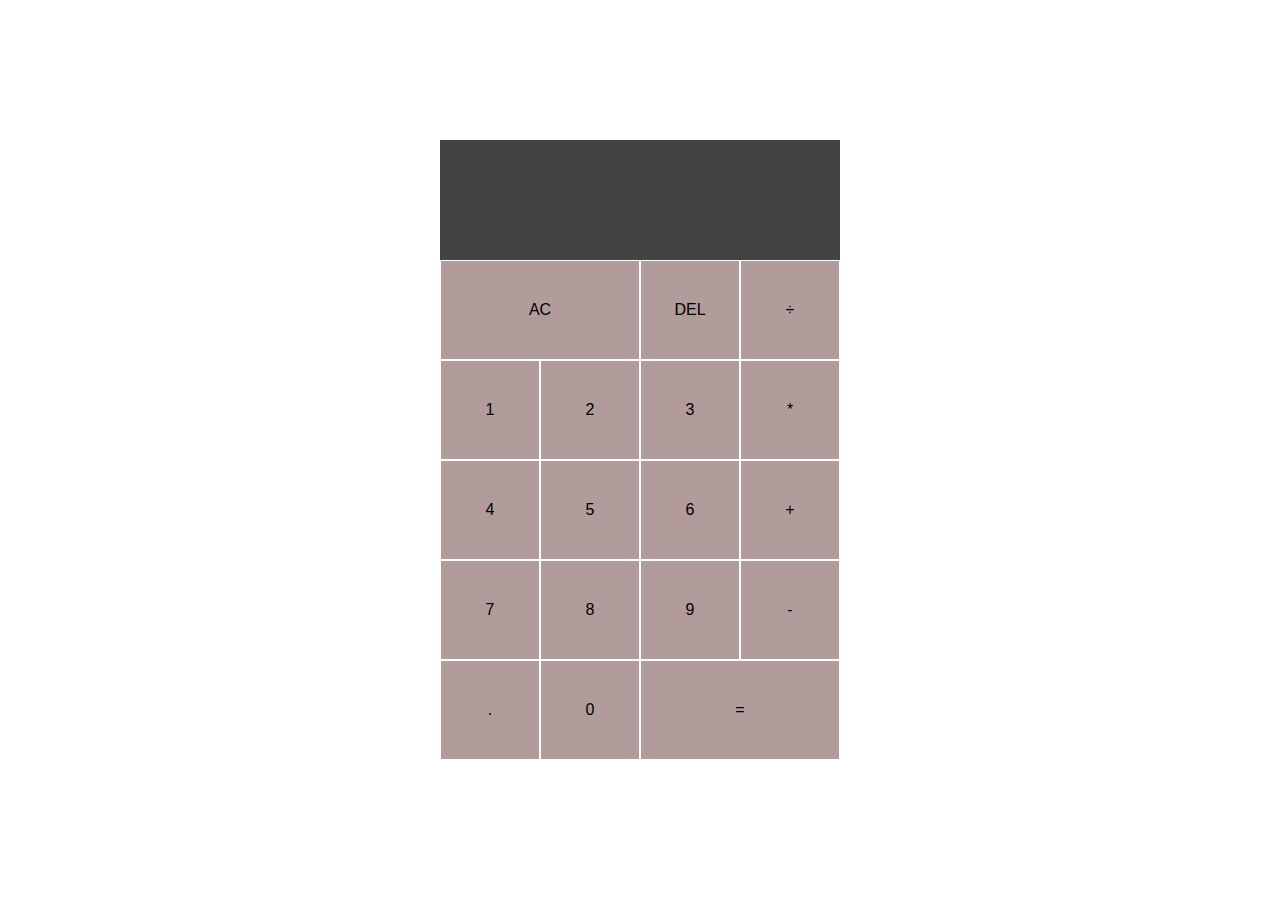
<file: calculator/index.html>
<!DOCTYPE html>
<html lang="en">
  <head>
    <meta charset="UTF-8" />
    <meta name="viewport" content="width=device-width, initial-scale=1.0" />
    <title>Calculator</title>
    <link rel="stylesheet" href="style.css" />
  </head>
  <body>
    <div class="calculate">
      <div class="output">
        <div id="previous-operand" class="previous-operand"></div>
        <div id="current-operand" class="current-operand"></div>
      </div>
      <button id="clear" class="span-two">AC</button>
      <button id="delete">DEL</button>
      <button data-operation>÷</button>
      <button data-number>1</button>
      <button data-number>2</button>
      <button data-number>3</button>
      <button data-operation>*</button>
      <button data-number>4</button>
      <button data-number>5</button>
      <button data-number>6</button>
      <button data-operation>+</button>
      <button data-number>7</button>
      <button data-number>8</button>
      <button data-number>9</button>
      <button data-operation>-</button>
      <button data-number>.</button>
      <button data-number>0</button>
      <button id="equals" class="span-two">=</button>
    </div>
    <script src="script.js"></script>
  </body>
</html>
</file>
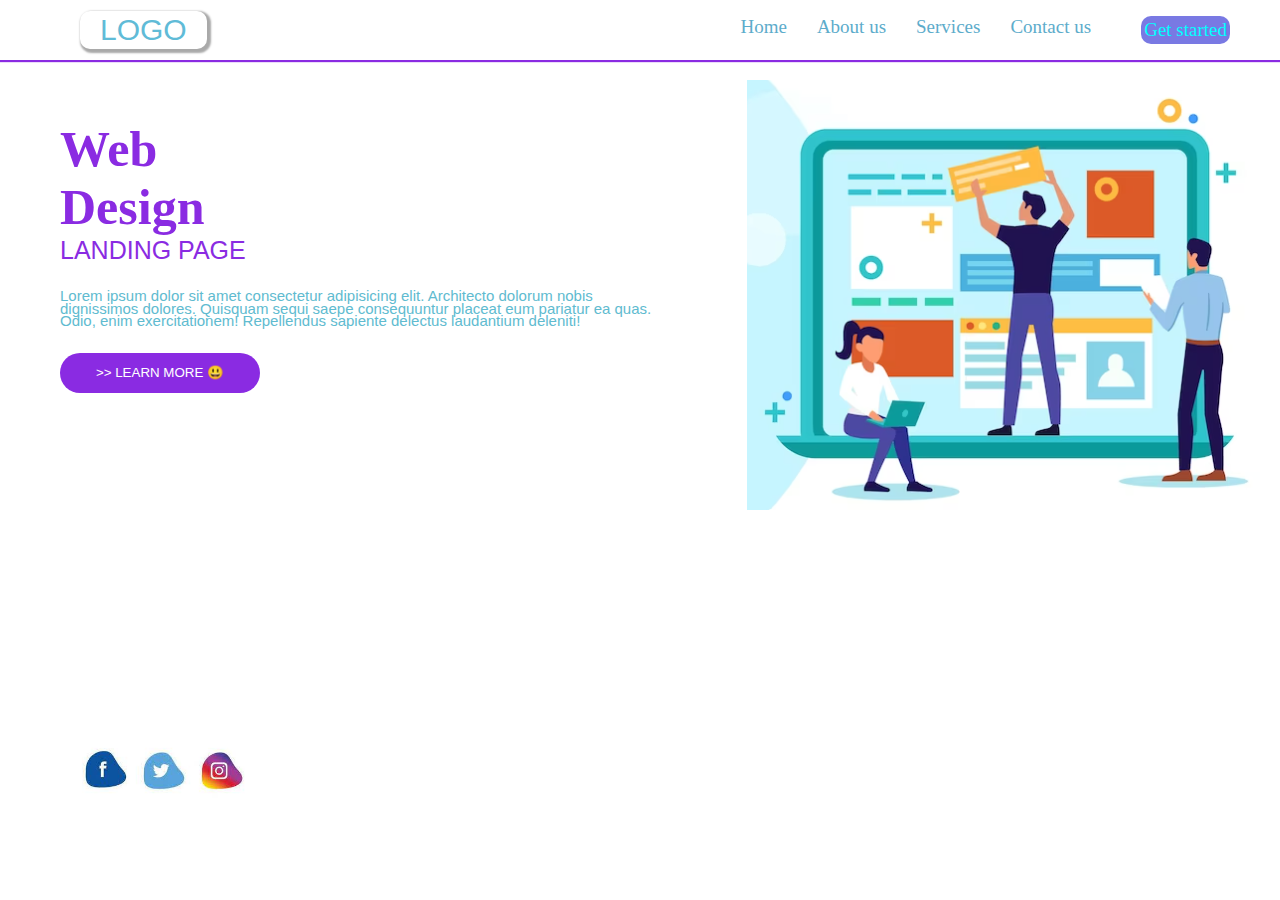
<file: Landing-page/index.html>
<!DOCTYPE html>
<html lang="en">
  <head>
    <meta charset="UTF-8" />
    <meta http-equiv="X-UA-Compatible" content="IE=edge" />
    <meta name="viewport" content="width=device-width, initial-scale=1.0" />
    <title>Landing Page</title>
    <link rel="stylesheet" href="style.css" />
  </head>
  <body>
    <header>
      <h1 class="logo">LOGO</h1>
      <ul>
        <li>Home</li>
        <li>About us</li>
        <li>Services</li>
        <li>Contact us</li>
        <li class="get">Get started</li>
      </ul>
    </header>
    <main>
      <div class="main-text">
        <h4>Web</h4>
        <h4>Design</h4>
        <p>LANDING PAGE</p>
        <p class="text">
          Lorem ipsum dolor sit amet consectetur adipisicing elit. Architecto
          dolorum nobis dignissimos dolores. Quisquam sequi saepe consequuntur
          placeat eum pariatur ea quas. Odio, enim exercitationem! Repellendus
          sapiente delectus laudantium deleniti!
        </p>
        <button>>> LEARN MORE &#128515;</button>
      </div>
      <section>
        <img src="./img/Screenshot 2023-07-18 154731.png" alt="image" />
      </section>
    </main>
    <footer>
      <img src="./img/IMG_20230703_091756.jpg" alt="media" />
    </footer>
  </body>
</html>
</file>
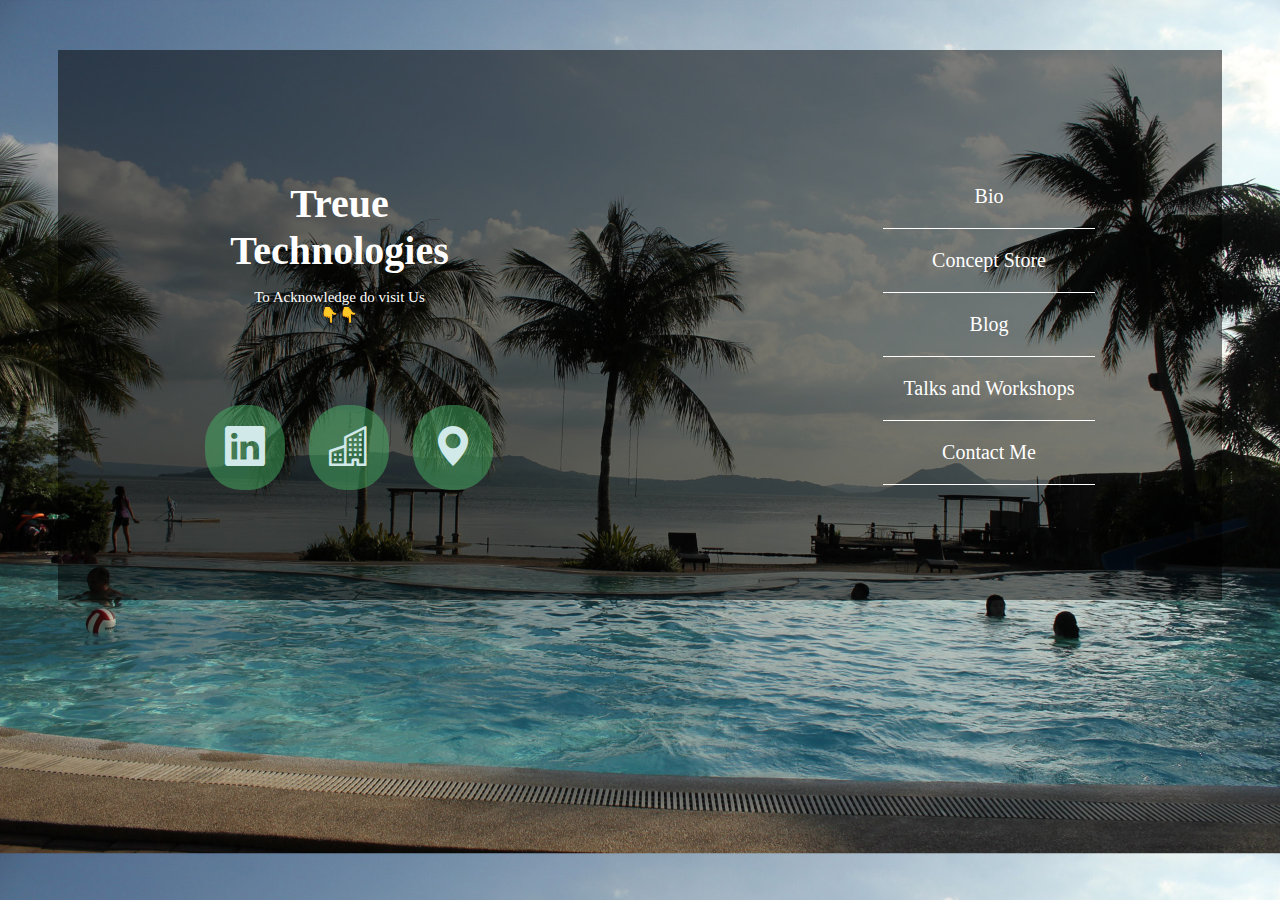
<file: Social-media-intergation/index.htm>
<!DOCTYPE html>
<html>
  <head>
    <link
      rel="stylesheet"
      href="https://cdn.jsdelivr.net/npm/bootstrap-icons@1.10.5/font/bootstrap-icons.css" />
    <link rel="stylesheet" href="style.css" />
  </head>
  <title>Media Interact</title>
  <body>
    <div class="shade">
      <main>
        <div class="text">
          <li>Treue</li>
          <li>Technologies</li>
          <p>To Acknowledge do visit Us <br />&#128071;&#128071;</p>
        </div>
        <div class="social">
          <a href="https://www.linkedin.com/company/treue-technologies/"
            ><i class="bi bi-linkedin"></i
          ></a>
          <a href="https://treuetech.com/"><i class="bi bi-buildings"></i></a>
          <a
            href="https://earth.google.com/web/search/Hinjawadi+Rajiv+Gandhi+Infotech+Park,+Hinjawadi,+Pune,+Pimpri-Chinchwad,+Maharashtra+411057/@18.592326,73.71153405,628.83768394a,11016.8889767d,35y,0h,45t,0r/data=[base64]"
            ><i class="bi bi-geo-alt-fill"></i
          ></a>
        </div>
      </main>
      <ul>
        <li>Bio</li>
        <li>Concept Store</li>
        <li>Blog</li>
        <li>Talks and Workshops</li>
        <li>Contact Me</li>
      </ul>
    </div>
  </body>
</html>
</file>
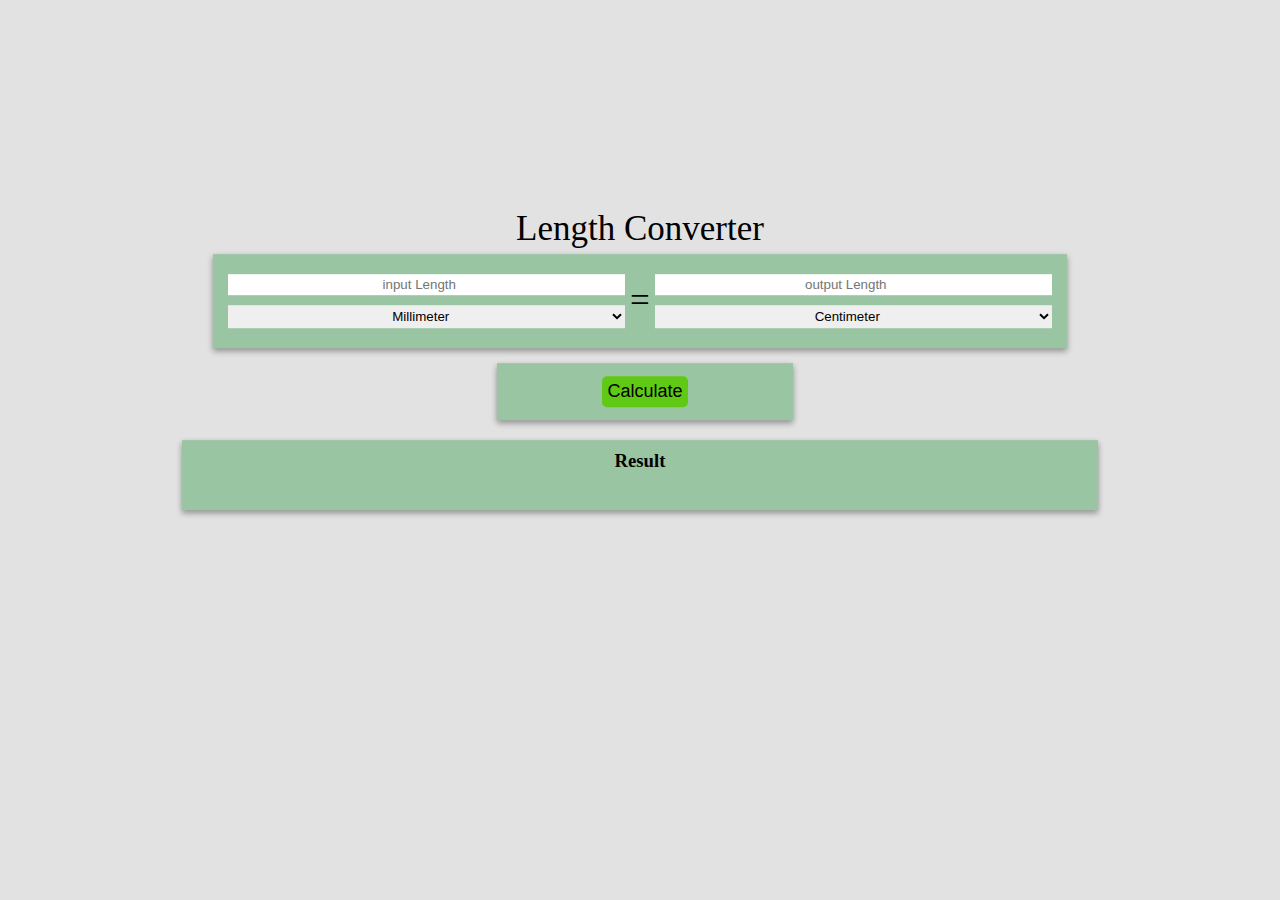
<file: Unit-con/index.html>
<!DOCTYPE html>
<html lang="en">
  <head>
    <meta charset="UTF-8" />
    <meta name="viewport" content="width=device-width, initial-scale=1.0" />
    <title>Unit Conversion</title>
    <link rel="stylesheet" href="style.css" />
  </head>
  <body>
    <div class="container">
      <h2>Length Converter</h2>
      <div class="calculate-field">
        <div class="wrap">
          <input type="number" id="in_val" min="0" placeholder="input Length" />
          <select id="in_unit">
            <option selected value="Millimeter">Millimeter</option>
            <option value="Centimeter">Centimeter</option>
            <option value="Meter">Meter</option>
            <option value="Kilometer">Kilometer</option>
          </select>
        </div>
        <div><h2>=</h2></div>
        <div class="wrap">
          <input
            type="number"
            id="out_val"
            min="0"
            placeholder="output Length" />
          <select id="out_unit">
            <option value="Millimeter">Millimeter</option>
            <option selected value="Centimeter">Centimeter</option>
            <option value="Meter">Meter</option>
            <option value="Kilometer">Kilometer</option>
          </select>
        </div>
      </div>
      <div class="input_button">
        <button class="btn" id="btn_calculate" onclick="calculate()">
          Calculate
        </button>
      </div>
      <div id="OutputResult" class="result-box">
        <h3>Result</h3>
        <p id="showResult"></p>
      </div>
    </div>
    <script src="index.js"></script>
    <script src="formula.js"></script>
  </body>
</html>
</file>
<file: calculator/style.css>
*,*::before,*::after{
    margin: 0;
    padding: 0;
    box-sizing: border-box;
}
.calculate{
    display: grid;
    justify-content: center;
    align-content: center;
    grid-template-columns: repeat(4, 100px);
    grid-template-rows: minmax(120px, auto) repeat(5, 100px);
    min-height: 100vh;
}
.calculate > button{
    cursor: pointer;
    font-size: 1rem;
    background-color: rgba(145, 112, 112, 0.7);
    border: 1px solid white;
    outline: none;
}
.calculate > button:hover{
    background-color: rgba(198, 198, 130, 0.5);
}
.output{
    background-color: #000000bd;
    grid-column: 1 / 5;
    display: flex;
    align-items: flex-end;
    justify-content: space-around;
    flex-direction: column;
    word-wrap: break-word;
    word-break: break-all;
    padding: 10px;
}
.output  .previous-operand {
    color: rgba(255, 255, 255, 0.5);
    font-size: 1rem;
}
.output  .current-operand {
    color: white;
    font-size: 2rem;
}
.span-two {
    grid-column: span 2;
}
</file>
<file: Landing-page/style.css>
*{
    margin: 0;
    padding: 0;
}
header{
    display: flex;
    justify-content: space-between;
    box-shadow: 0 1px 1px 1px #8A2BE2;
    align-items: center;
    height: 60px;
}
.logo{
    font-size: 30px;
    font-family:'Segoe UI', Tahoma, Geneva, Verdana, sans-serif;            
    margin: 8px 80px ;
    padding: 2px 20px;
    font-weight: 500;
    color: #60BBD7;
    border-radius: 10px;
    box-shadow: 2px 2px 2px 2px darkgray;
}
header ul{
    list-style: none;
    display: flex;
    margin-right: 20px;
}
header ul li{
    margin-right: 30px;
    font-size: 19px;
    color: rgb(93, 172, 203);
}
.get{
    border-radius: 10px;
    padding: 3px;
    margin-left: 20px;
    background-color: rgb(121, 121, 227);
    color: aqua;
}
/* >>>>>>> Header complete <<<<<<<<<*/
main{ 
    display: flex;
    justify-content: space-around;
}
.main-text{
    margin: 60px;
}
main h4{
color:  #8A2BE2;
font-size: 50px;
}
main p{
    margin:  0 0 25px 0;
    color:  #8A2BE2;
    font-size: 25px;
    font-family: 'Lucida Sans', 'Lucida Sans Regular', 'Lucida Grande', 'Lucida Sans Unicode', Geneva, Verdana, sans-serif;
}
.text{
    color: #60BBD0;
    font-size: 15px;
    line-height: 1.5ch;
}
button{
    padding: 5px;
    border-radius: 20px;
    width: 200px;
    border: none;
    cursor: pointer;
    height: 40px;
    color: white;
    background-color:  #8A2BE2;
    margin: 20px 0 0 10pxs;
}
section img{
    margin: 20px;
}
/* >>>>>>> Footer complete <<<<<<<<<*/
footer img{
position: absolute;
bottom: 10%;
left: 5%;
height: 80px;
}
</file>
<file: Unit-con/style.css>
*{
    margin: 0;
    padding: 0;
}
body{
    background-color: #e2e2e2;
}
h2{
    font-size: 35px;
    font-weight: 500;
}
.container{
    display: flex;
    width: 70%;
    flex-direction: column;
    align-items: center;
    position: absolute;
    translate: -50% -80%;
    top: 50%;
    left: 50%;
}
.calculate-field{
    display: flex;
    align-items: center;
    background: rgb(154, 197, 163);
    width: 93%;
    padding: 10px;
    margin: 5px;
    box-shadow: rgba(0, 0, 0, 0.16) 0px 3px 6px, rgba(0, 0, 0, 0.23) 0px 3px 6px;
}
.wrap{
    display: flex;
    flex-direction: column;
    justify-content: space-between;
    width: 100%;    
    gap: 10px ;
    position: relative;
    padding: 10px 5px;
}
.wrap input, select{
    border: none;
    outline: none;
    padding: 3px;
    text-align: center;
}
.input_button{
    background: rgb(154, 197, 163);
    margin: 10px 0 0 10px;
    padding: 8px 85px;
    box-shadow: rgba(0, 0, 0, 0.16) 0px 3px 6px, rgba(0, 0, 0, 0.23) 0px 3px 6px;
}
.btn{
    margin: 5px 20px 5px 20px;
    padding: 5px;
    font-size: 18px;
    outline: none;
    cursor: pointer;
    border: none;
    outline: none;
}   
#btn_calculate{
    background: rgb(96, 201, 21);
    transition: 0.3s;
    border-radius: 5px;
}
#btn_calculate:hover{
    background: rgb(96, 201, 21, 0.5);
    transform: scaleX(1.1);
}
.result-box{
    padding: 10px;
    margin-top: 20px;
    width: 100%;
    text-align: center;
    background: rgb(154, 197, 163);
    height: 50px;
    box-shadow: rgba(0, 0, 0, 0.16) 0px 3px 6px, rgba(0, 0, 0, 0.23) 0px 3px 6px;
}
.result-box p{
    font-size: 20px;
    font-family:'Lucida Sans', 'Lucida Sans Regular', 'Lucida Grande', 'Lucida Sans Unicode', Geneva, Verdana, sans-serif
}
</file>
<file: Social-media-intergation/style.css>
@import url("https://cdn.jsdelivr.net/npm/bootstrap-icons@1.10.5/font/bootstrap-icons.css");

body {
    background-image: url(./img/beauty_of_nature_8.jpg);
    background-size: cover;
}
.shade {
    height: 550px;
    font-family: cursive;
    margin: 50px;
    text-align: center;
    display: flex;
    justify-content: center;
    align-items: center;
    background-color: rgba(0, 0, 0, 0.5);
    color: #fff;
}
.text p {
    font-size: 15px;
    cursor: pointer;
}
  /* Main start */
main {
    margin-right: 350px;
}
.text {
    margin-bottom: 100px;
}
.text li {
    list-style: none;
    font-size: 40px;
    cursor: pointer;
    font-weight: 800;
}
.social a {
    font-size: 40px;
    padding: 20px;
    color: #d2e9e9;
    background-color: rgba(70, 174, 100, 0.513);
    border-radius: 45%;
    margin-left: 20px;
}
.social a:hover {
    background-color: rgba(70, 174, 100, 0.3);
    transition: 0.5s ease;
    color: rgb(97, 47, 24);
}
/* Main end */
ul li {
    list-style: none;
    border-bottom: 1px solid white;
    padding: 20px;
    font-size: 20px;
    cursor: pointer;
}
ul li:hover {
    color: rgb(33, 22, 17);
    background-color: rgba(70, 174, 100, 0.513);
    border-radius: 5px;
    transition: 0.2s;
}
</file>
